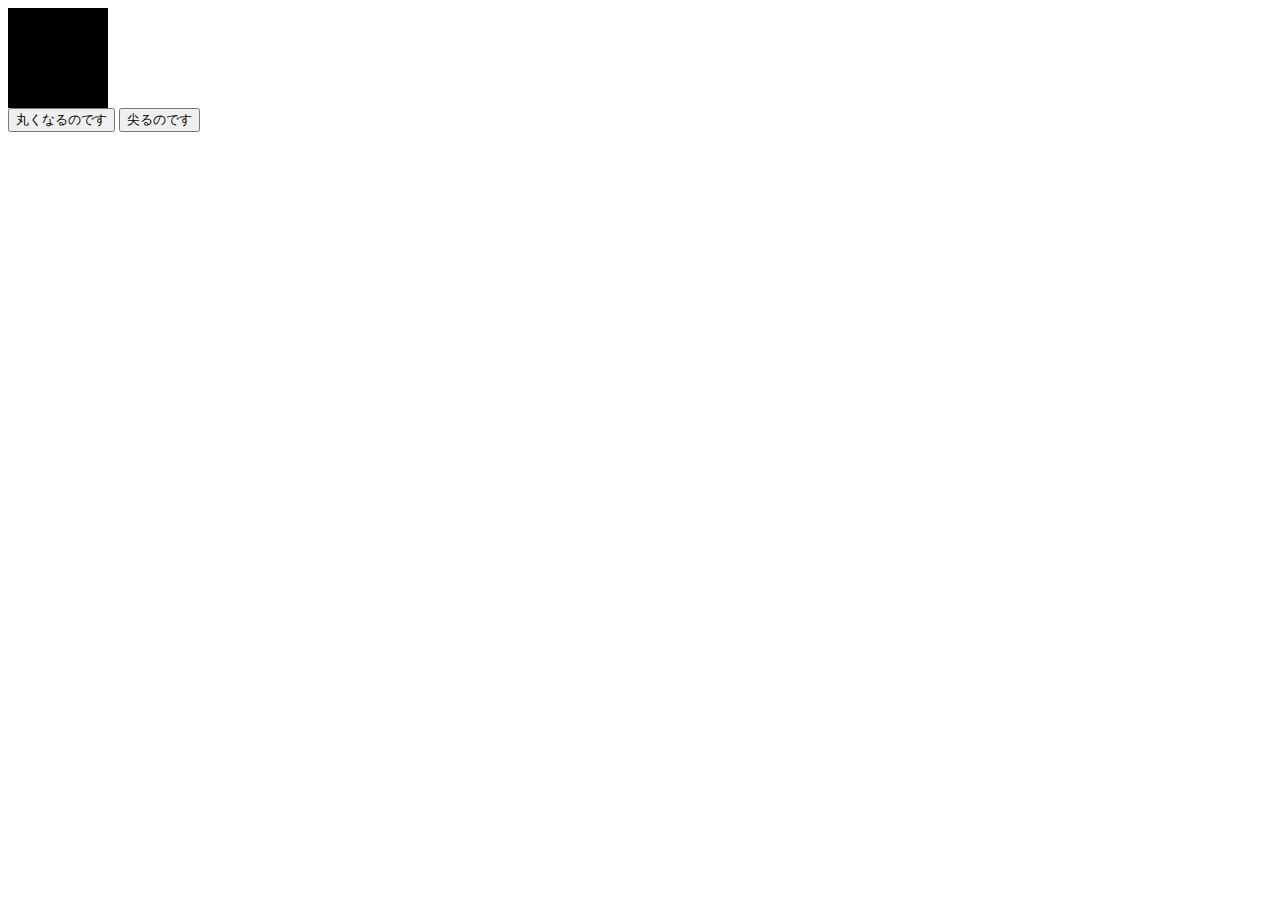
<file: 02_レシピ/01_□と○/index.html>
<!--
  1. "!"と入力して、tabキーを押し、HTMLの雛形を作成する。
  2. script要素でmain.jsを読み込む。
-->
<!DOCTYPE html>
<html lang="ja">
  <head>
    <meta charset="UTF-8" />
    <meta name="viewport" content="width=device-width, initial-scale=1.0" />
    <meta http-equiv="X-UA-Compatible" content="ie=edge" />
    <title>Document</title>
    <link rel="stylesheet" href="style.css" />
  </head>
  <body>
    <div id="figure" class="transition square"></div>

    <button id="circle-button">丸くなるのです</button>
    <button id="square-button">尖るのです</button>

    <script src="./main.js"></script>
  </body>
</html>
</file>
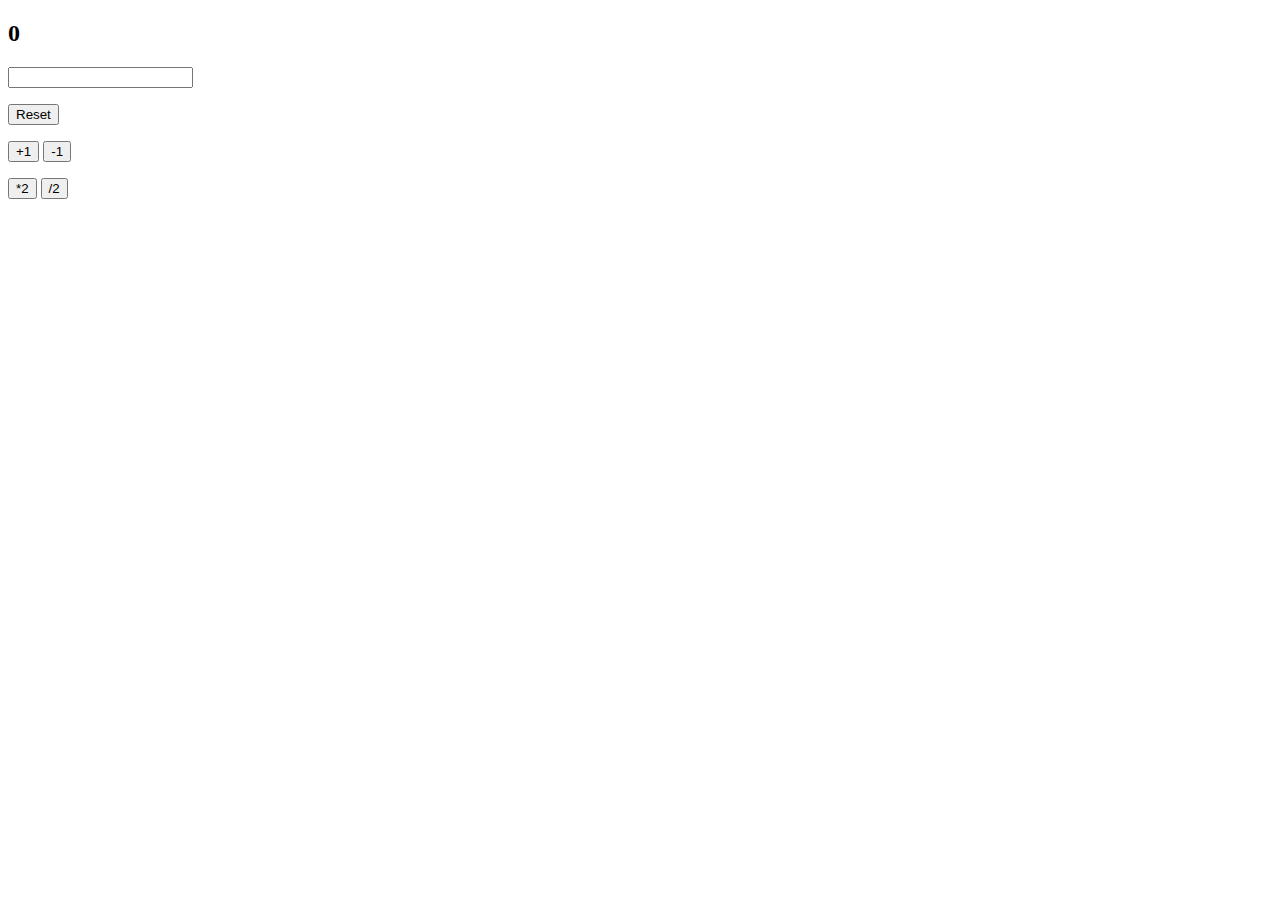
<file: 02_レシピ/01_カウンター/index.html>
<!DOCTYPE html>
<html lang="ja">
  <head>
    <meta charset="UTF-8" />
    <meta name="viewport" content="width-device-width, initial-scale=1.0" />
    <meta http-equiv="X-UA-Compatible" content="ie=edge" />
    <title>Counter</title>
  </head>
  <body>
    <div>
      <h2 id="display">0</h2>
    </div>
    <input type="text" id="textbox" />
    <p>
      <button id="reset-button">Reset</button>
    </p>
    <button id="plus-button">+1</button>
    <button id="minus-button">-1</button>
    <p>
      <button id="double-button">*2</button>
      <button id="half-button">/2</button>
    </p>

    <script src="main.js"></script>
  </body>
</html>
<!--1. "!"と入力して、tabキーを押し、HTMLの雛形を作成する。
  2. script要素でmain.jsを読み込む。
-->
</file>
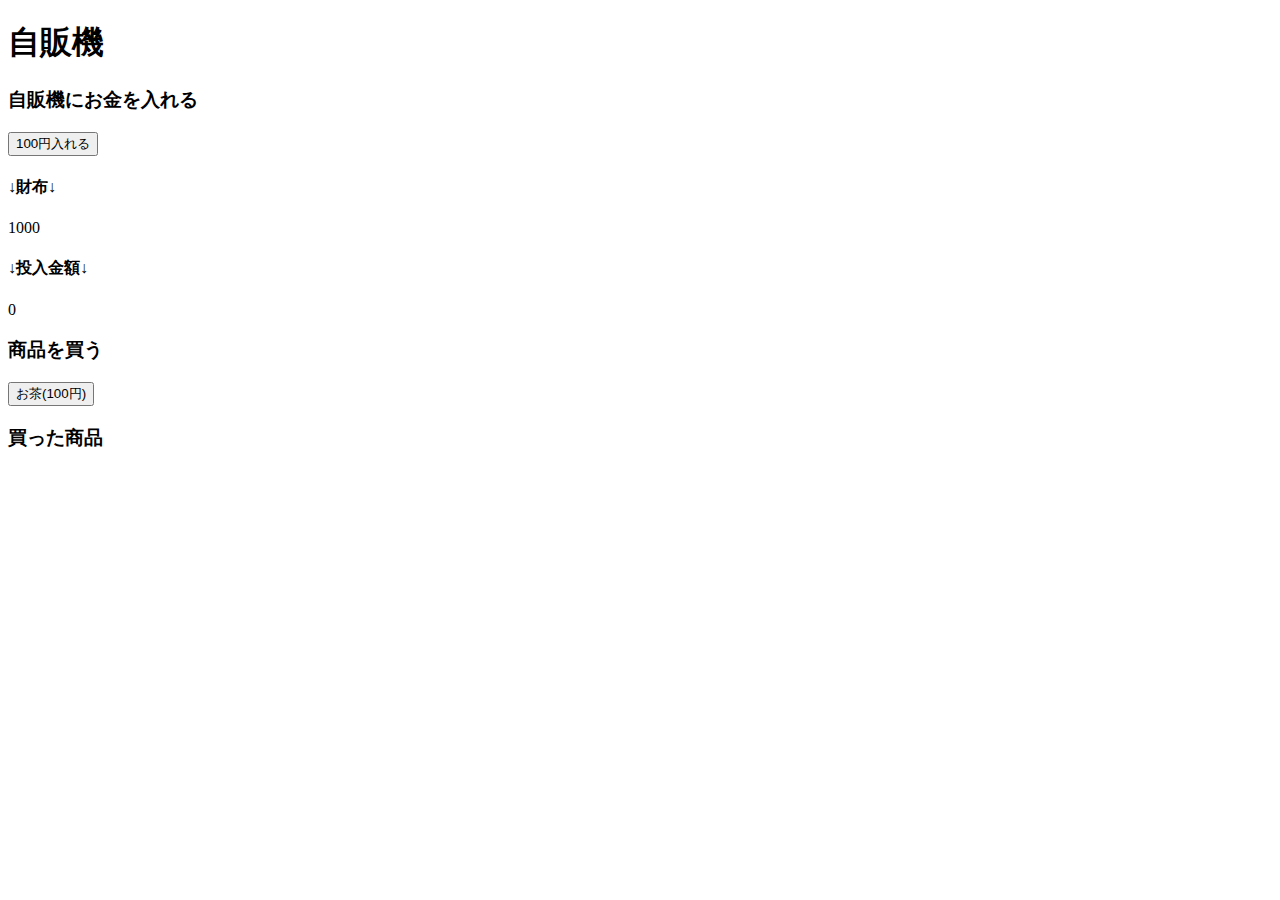
<file: 04_ゼミ/week2/index.html>
<!DOCTYPE html>
<html lang="ja">
  <head>
    <meta charset="UTF-8" />
    <meta http-equiv="X-UA-Compatible" content="IE=edge" />
    <meta name="viewport" content="width=device-width, initial-scale=1.0" />
    <title>自販機</title>
  </head>
  <body>
    <h1>自販機</h1>
    <section>
      <h3>自販機にお金を入れる</h3>
      <button id="add-button-100">100円入れる</button>
      <h4>↓財布↓</h4>
      <div id="display-saifu">1000</div>
      <h4>↓投入金額↓</h4>
      <div id="display-jihanki-money">0</div>
    </section>
    <section>
      <h3>商品を買う</h3>
      <button id="buy-button-tea">お茶(100円)</button>
    </section>
    <section>
      <h3>買った商品</h3>
      <div id="display-items"></div>
    </section>
    <script>
      // HTML要素を取得する
      const buyButtonTea = document.getElementById("buy-button-tea")
      const displayItems = document.getElementById("display-items")
      const addButton100 = document.getElementById("add-button-100")
      const displaySaifu = document.getElementById("display-saifu")
      const displayJihankiMoney = document.getElementById(
        "display-jihanki-money",
      )

      let saifu = 1000
      let jihankiMoney = 0

      // buyButtonTea を押した時の処理
      buyButtonTea.onclick = function () {
        if (jihankiMoney >= 100) {
          displayItems.textContent += "旦"
          jihankiMoney -= 100
          displayJihankiMoney.textContent = jihankiMoney
        }
      }
      // addButton100を押したときの処理
      addButton100.onclick = function () {
        if (saifu >= 100) {
          saifu -= 100
          jihankiMoney += 100
          displaySaifu.textContent = saifu
          displayJihankiMoney.textContent = jihankiMoney
        }
      }
    </script>
  </body>
</html>
</file>
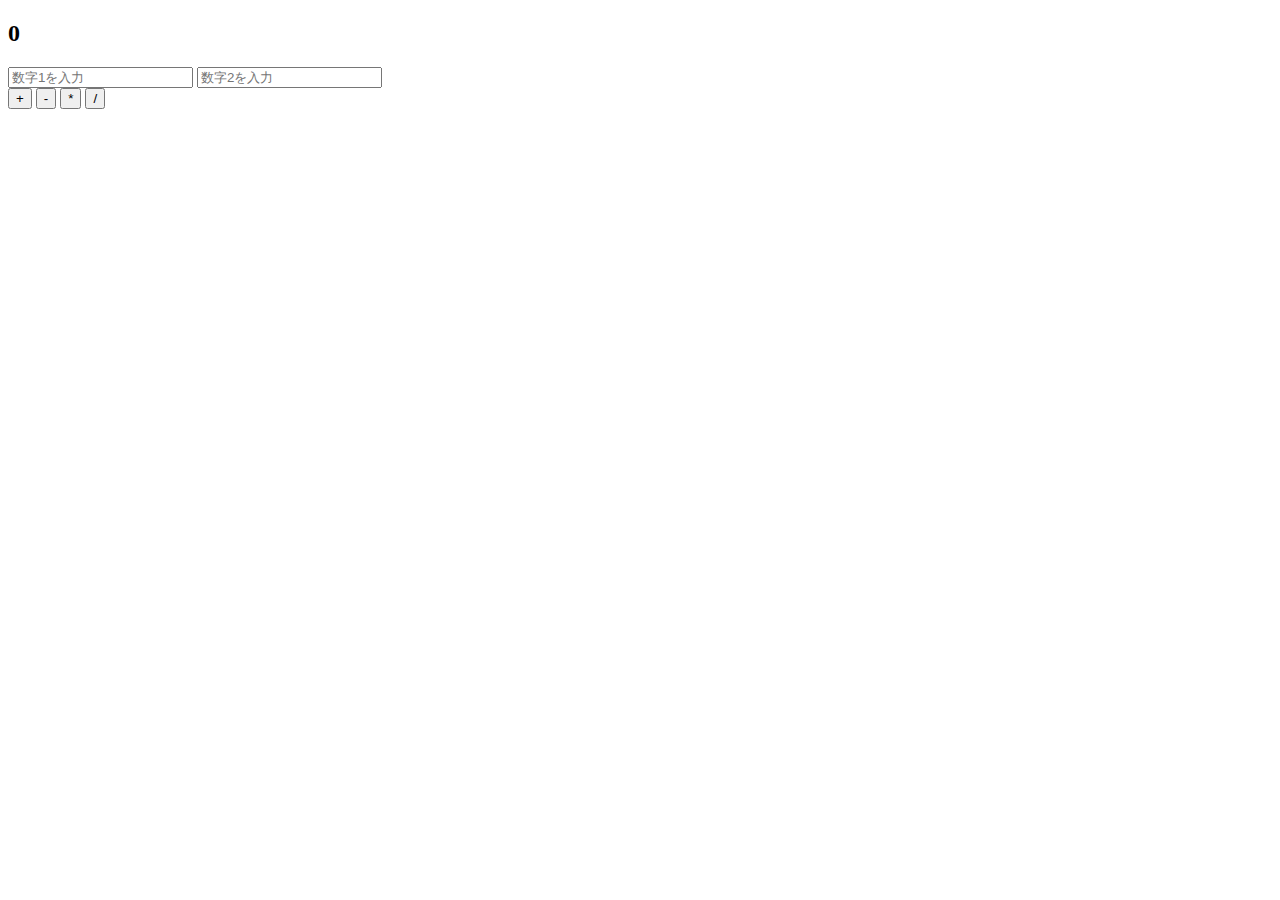
<file: 02_レシピ/01_カウンター/電卓/index.html>
<!DOCTYPE html>
<html lang="ja">
  <head>
    <meta charset="UTF-8" />
    <meta name="viewport" content="width=device-width, initial-scale=1.0" />
    <meta http-equiv="X-UA-Compatible" content="ie=edge" />
    <title>MultipleOfThree</title>
  </head>

  <body>
    <h2 id="display">0</h2>
    <input id="num1" type="number" placeholder="数字1を入力" />
    <input id="num2" type="number" placeholder="数字2を入力" />
    <div>
      <button id="plusButton">+</button>
      <button id="minusButton">-</button>
      <button id="multiplyButton">*</button>
      <button id="divisionButton">/</button>
    </div>
    <script src="main.js"></script>
  </body>
</html>
</file>
<file: 02_レシピ/01_□と○/style.css>
.square {
  width: 100px;
  height: 100px;
  background-color: black;
}

.rounded {
  border-radius: 50px;
}

.triangle {
  border-right: 50px solid transparent;
  border-bottom: 100px solid;
  border-left: 50px solid transparent;
}

.transition {
  transition: all 1s;
}
</file>
